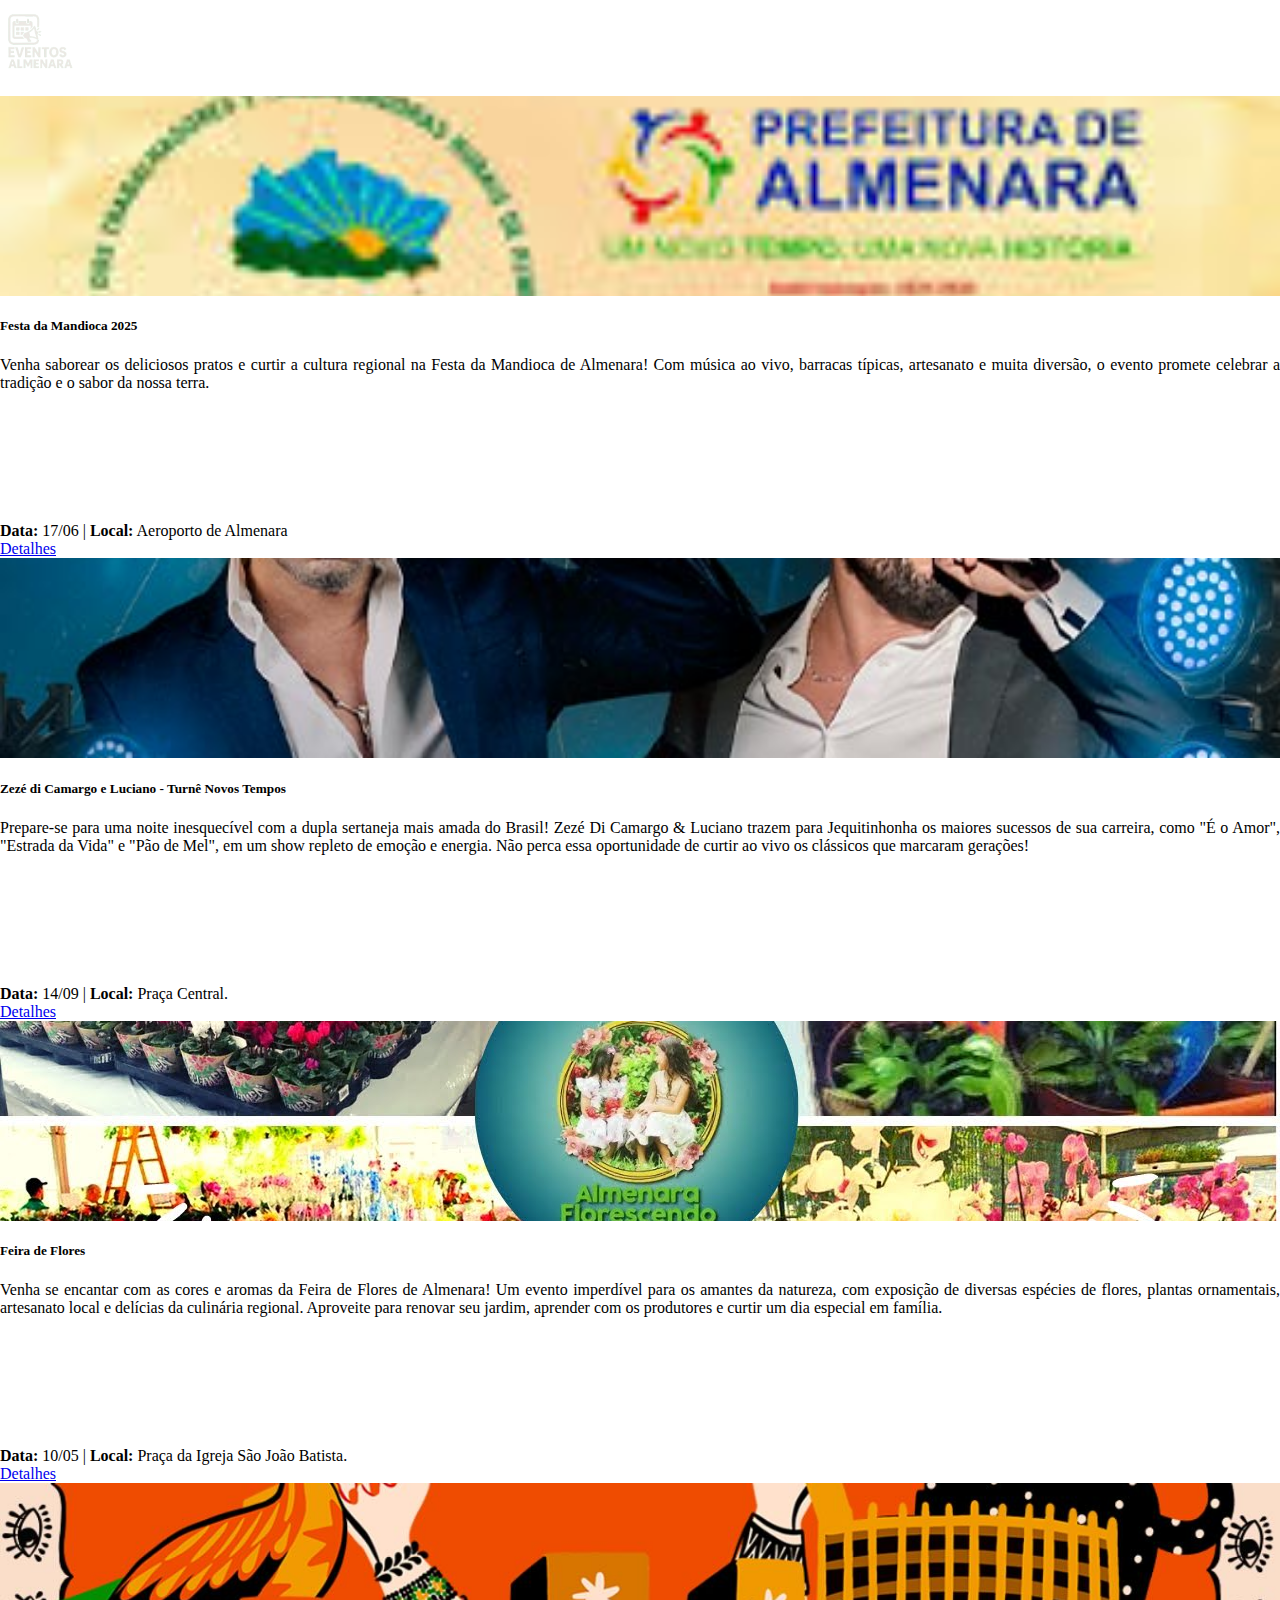
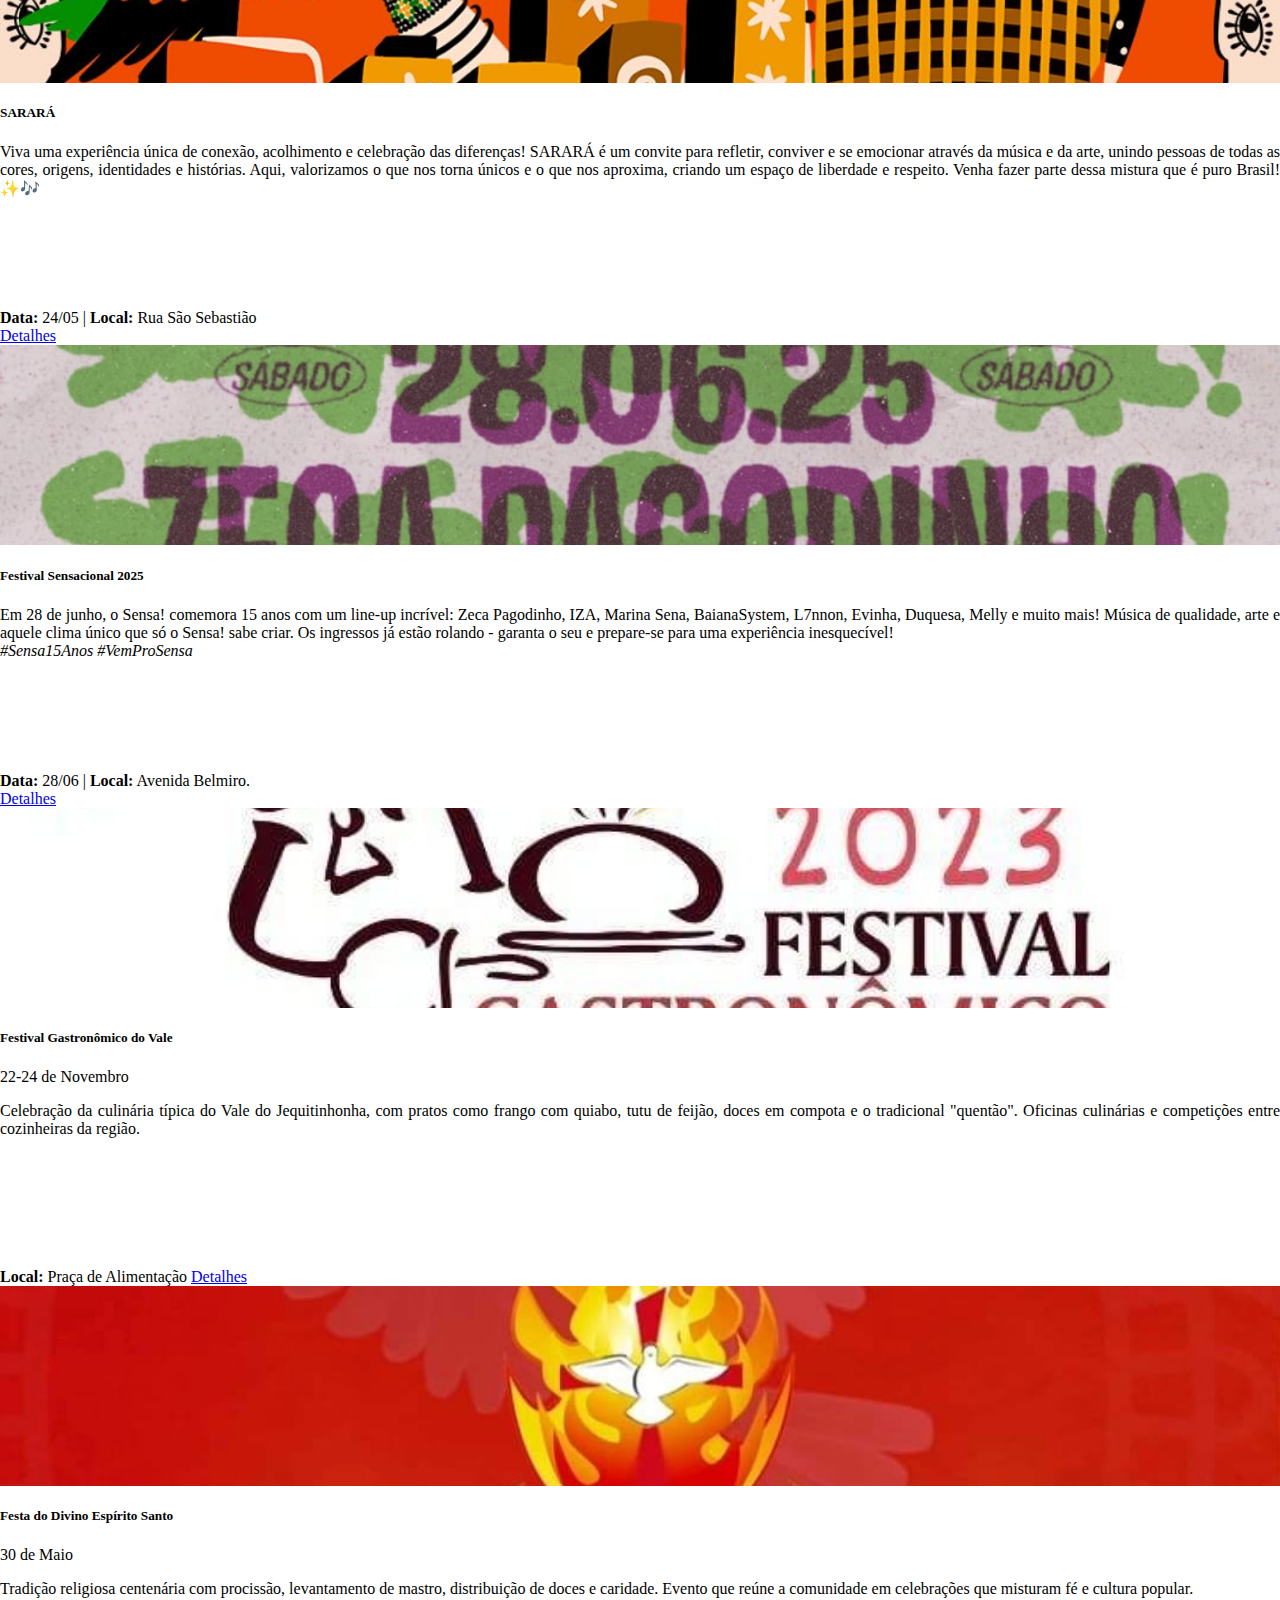
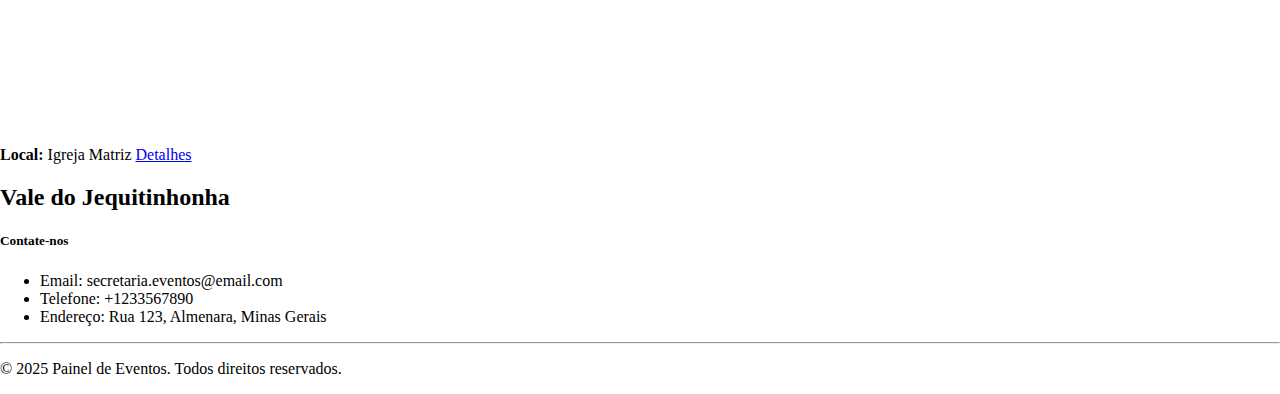
<file: index.html>
<!DOCTYPE html>
<html lang="pt-br">
    <head>
        <meta charset="UTF-8" />
        <meta name="viewport" content="width=device-width, initial-scale=1.0" />
        <link
            href="https://cdn.jsdelivr.net/npm/bootstrap@5.3.6/dist/css/bootstrap.min.css"
            rel="stylesheet"
            integrity="sha384-4Q6Gf2aSP4eDXB8Miphtr37CMZZQ5oXLH2yaXMJ2w8e2ZtHTl7GptT4jmndRuHDT"
            crossorigin="anonymous"
        />
        <link rel="stylesheet" href="./style.css" />
        <script
            src="https://cdn.jsdelivr.net/npm/bootstrap@5.3.6/dist/js/bootstrap.bundle.min.js"
            integrity="sha384-j1CDi7MgGQ12Z7Qab0qlWQ/Qqz24Gc6BM0thvEMVjHnfYGF0rmFCozFSxQBxwHKO"
            crossorigin="anonymous"
        ></script>
        <script src="./script.js" defer></script>
        <title>Boas Vindas!</title>
    </head>
    <body>
        <header style="height: 6rem">
            <nav
                id="navbar-example2"
                class="navbar bg-success px-3 mb-3 d-flex justify-content-start gap-3 h-100"
            >
                <a
                    class="navbar-brand text-light d-flex align-items-center gap-2"
                    href="#"
                >
                    <img
                        src="./assets/Logo_de_Eventos_Almenara.png"
                        alt="Logo Eventos"
                        class="img-fluid"
                        style="max-height: 80px"
                    />
                </a>
                <ul class="nav nav-pills">
                    <li class="nav-item">
                        <a
                            class="nav-link text-light fw-bold fs-5"
                            href="javascript: redirect('/')"
                            >Início</a
                        >
                    </li>
                </ul>
            </nav>
        </header>
        <main class="px-3 px-md-5 my-5">
            <div class="container-fluid">
                <div class="row g-4 justify-content-center">
                    <div class="col-xl-3 col-lg-4 col-md-6 col-sm-12 card-item">
                        <div class="card h-100">
                            <img
                                src="./assets/festa-da-mandioca.jpeg"
                                class="card-img-top"
                                alt="Festa da Mandioca - Almenara MG"
                                title="Festa da Mandioca - Almenara MG"
                            />
                            <div class="card-body d-flex flex-column">
                                <h5 class="card-title fw-bolder">
                                    Festa da Mandioca 2025
                                </h5>
                                <p class="card-text">
                                    Venha saborear os deliciosos pratos e curtir
                                    a cultura regional na Festa da Mandioca de
                                    Almenara! Com música ao vivo, barracas
                                    típicas, artesanato e muita diversão, o
                                    evento promete celebrar a tradição e o sabor
                                    da nossa terra.<br />
                                </p>
                                <div class="mt-auto">
                                    <span class="d-block mb-2"
                                        ><b>Data: </b>17/06 |
                                        <b>Local:</b> Aeroporto de Almenara<br
                                    /></span>
                                    <a
                                        href="./pages/DetalhesFestaDaMandioca.html"
                                        class="btn btn-success w-100"
                                    >
                                        Detalhes</a
                                    >
                                </div>
                            </div>
                        </div>
                    </div>
                    <div class="col-xl-3 col-lg-4 col-md-6 col-sm-12 card-item">
                        <div class="card h-100">
                            <img
                                src="./assets/show-sertanejo.jpg"
                                class="card-img-top"
                                alt="Festa da Mandioca - Almenara MG"
                                title="Festa da Mandioca - Almenara MG"
                            />
                            <div class="card-body d-flex flex-column">
                                <h5 class="card-title fw-bolder">
                                    Zezé di Camargo e Luciano - Turnê Novos
                                    Tempos
                                </h5>
                                <p class="card-text">
                                    Prepare-se para uma noite inesquecível com a
                                    dupla sertaneja mais amada do Brasil! Zezé
                                    Di Camargo & Luciano trazem para
                                    Jequitinhonha os maiores sucessos de sua
                                    carreira, como "É o Amor", "Estrada da Vida"
                                    e "Pão de Mel", em um show repleto de emoção
                                    e energia. Não perca essa oportunidade de
                                    curtir ao vivo os clássicos que marcaram
                                    gerações!<br />
                                </p>
                                <div class="mt-auto">
                                    <span class="d-block mb-2"
                                        ><b>Data: </b>14/09 |
                                        <b>Local:</b> Praça Central.<br
                                    /></span>
                                    <a
                                        href="./pages/DetalhesZezeLuciano.html"
                                        class="btn btn-success w-100"
                                    >
                                        Detalhes</a
                                    >
                                </div>
                            </div>
                        </div>
                    </div>
                    <div class="col-xl-3 col-lg-4 col-md-6 col-sm-12 card-item">
                        <div class="card h-100">
                            <img
                                src="./assets/feira-de-flores.jpg"
                                class="card-img-top"
                                alt="Festa da Mandioca - Almenara MG"
                                title="Festa da Mandioca - Almenara MG"
                            />
                            <div class="card-body d-flex flex-column">
                                <h5 class="card-title fw-bolder">
                                    Feira de Flores
                                </h5>
                                <p class="card-text">
                                    Venha se encantar com as cores e aromas da
                                    Feira de Flores de Almenara! Um evento
                                    imperdível para os amantes da natureza, com
                                    exposição de diversas espécies de flores,
                                    plantas ornamentais, artesanato local e
                                    delícias da culinária regional. Aproveite
                                    para renovar seu jardim, aprender com os
                                    produtores e curtir um dia especial em
                                    família.<br />
                                </p>
                                <div class="mt-auto">
                                    <span class="d-block mb-2"
                                        ><b>Data: </b>10/05 |
                                        <b>Local:</b> Praça da Igreja São João
                                        Batista.<br
                                    /></span>
                                    <a
                                        href="./pages/DetalhesFeiraDasFlores.html"
                                        class="btn btn-success w-100"
                                    >
                                        Detalhes</a
                                    >
                                </div>
                            </div>
                        </div>
                    </div>
                    <div class="col-xl-3 col-lg-4 col-md-6 col-sm-12 card-item">
                        <div class="card h-100">
                            <img
                                src="./assets/sarara.jpg"
                                class="card-img-top"
                                alt="Festa da Mandioca - Almenara MG"
                                title="Festa da Mandioca - Almenara MG"
                            />
                            <div class="card-body d-flex flex-column">
                                <h5 class="card-title fw-bolder">SARARÁ</h5>
                                <p class="card-text">
                                    Viva uma experiência única de conexão,
                                    acolhimento e celebração das diferenças!
                                    SARARÁ é um convite para refletir, conviver
                                    e se emocionar através da música e da arte,
                                    unindo pessoas de todas as cores, origens,
                                    identidades e histórias. Aqui, valorizamos o
                                    que nos torna únicos e o que nos aproxima,
                                    criando um espaço de liberdade e respeito.
                                    Venha fazer parte dessa mistura que é puro
                                    Brasil! ✨🎶<br />
                                </p>
                                <div class="mt-auto">
                                    <span class="d-block mb-2"
                                        ><b>Data: </b>24/05 | <b>Local:</b> Rua
                                        São Sebastião <br
                                    /></span>
                                    <a
                                        href="./pages/DetalhesSarara.html"
                                        class="btn btn-success w-100"
                                    >
                                        Detalhes</a
                                    >
                                </div>
                            </div>
                        </div>
                    </div>
                    <div class="col-xl-3 col-lg-4 col-md-6 col-sm-12 card-item">
                        <div class="card h-100">
                            <img
                                src="./assets/festival-sensacional.jpg"
                                class="card-img-top"
                                alt="Festa da Mandioca - Almenara MG"
                                title="Festa da Mandioca - Almenara MG"
                            />
                            <div class="card-body d-flex flex-column">
                                <h5 class="card-title fw-bolder">
                                    Festival Sensacional 2025
                                </h5>
                                <p class="card-text">
                                    Em 28 de junho, o Sensa! comemora 15 anos
                                    com um line-up incrível: Zeca Pagodinho,
                                    IZA, Marina Sena, BaianaSystem, L7nnon,
                                    Evinha, Duquesa, Melly e muito mais! Música
                                    de qualidade, arte e aquele clima único que
                                    só o Sensa! sabe criar. Os ingressos já
                                    estão rolando - garanta o seu e prepare-se
                                    para uma experiência inesquecível!<br />

                                    <i>#Sensa15Anos</i> <i>#VemProSensa</i>
                                </p>
                                <div class="mt-auto">
                                    <span class="d-block mb-2"
                                        ><b>Data: </b>28/06 |
                                        <b>Local:</b> Avenida Belmiro. <br
                                    /></span>
                                    <a
                                        href="./pages/DetalhesFestival.html"
                                        class="btn btn-success w-100"
                                    >
                                        Detalhes</a
                                    >
                                </div>
                            </div>
                        </div>
                    </div>
                    <div class="col-xl-3 col-lg-4 col-md-6 col-sm-12 card-item">
                        <div class="card h-100">
                            <img
                                src="./assets/festival-gastronomico.jpg"
                                class="card-img-top"
                                alt="Festival Gastronômico de Almenara"
                            />
                            <div class="card-body d-flex flex-column">
                                <h5 class="card-title fw-bolder">
                                    Festival Gastronômico do Vale
                                </h5>
                                <span class="event-date mb-2"
                                    >22-24 de Novembro</span
                                >
                                <p class="card-text">
                                    Celebração da culinária típica do Vale do
                                    Jequitinhonha, com pratos como frango com
                                    quiabo, tutu de feijão, doces em compota e o
                                    tradicional "quentão". Oficinas culinárias e
                                    competições entre cozinheiras da região.
                                </p>
                                <div class="mt-auto">
                                    <span class="d-block mb-2"
                                        ><b>Local:</b> Praça de
                                        Alimentação</span
                                    >
                                    <a
                                        href="./pages/DetalhesGastronomico.html"
                                        class="btn btn-success w-100"
                                    >
                                        Detalhes</a
                                    >
                                </div>
                            </div>
                        </div>
                    </div>
                    <div class="col-xl-3 col-lg-4 col-md-6 col-sm-12 card-item">
                        <div class="card h-100">
                            <img
                                src="./assets/festa-do-divino.jpg"
                                class="card-img-top"
                                alt="Festa do Divino em Almenara"
                            />
                            <div class="card-body d-flex flex-column">
                                <h5 class="card-title fw-bolder">
                                    Festa do Divino Espírito Santo
                                </h5>
                                <span class="event-date mb-2">30 de Maio</span>
                                <p class="card-text">
                                    Tradição religiosa centenária com procissão,
                                    levantamento de mastro, distribuição de
                                    doces e caridade. Evento que reúne a
                                    comunidade em celebrações que misturam fé e
                                    cultura popular.
                                </p>
                                <div class="mt-auto">
                                    <span class="d-block mb-2"
                                        ><b>Local:</b> Igreja Matriz</span
                                    >
                                    <a
                                        href="./pages/DetalhesFestaDoDivino.html"
                                        class="btn btn-success w-100"
                                    >
                                        Detalhes</a
                                    >
                                </div>
                            </div>
                        </div>
                    </div>
                </div>
            </div>
        </main>
        <footer class="footer bg-success py-4">
            <div class="container">
                <div class="row text-center text-md-start">
                    <div class="col-12 col-md-4 mb-4 mb-md-0">
                        <h2 class="text-light">Vale do Jequitinhonha</h2>
                    </div>
                    <div class="col-12 col-md-4 offset-md-4">
                        <h5 class="text-light">Contate-nos</h5>
                        <ul class="list-unstyled text-light">
                            <li>Email: secretaria.eventos@email.com</li>
                            <li>Telefone: +1233567890</li>
                            <li>Endereço: Rua 123, Almenara, Minas Gerais</li>
                        </ul>
                    </div>
                </div>
                <hr class="my-4 bg-light" />
                <div class="row">
                    <div class="col-12">
                        <p class="text-light text-center mb-0">
                            &copy; 2025 Painel de Eventos. Todos direitos
                            reservados.
                        </p>
                    </div>
                </div>
            </div>
        </footer>
    </body>
</html>
</file>
<file: style.css>
body {
    display: flex;
    flex-direction: column;
    min-height: 100vh;
    margin: 0;
}

main {
    flex: 1;
}

.card {
    height: 100%;
    display: flex;
    flex-direction: column;
}

.card-img-top {
    height: 200px;
    object-fit: cover;
}

.card-body {
    flex: 1;
}

.card-text {
    min-height: 150px;
    text-align: justify;
}

.img {
    aspect-ratio: 1 / 1;
}

@media (max-width: 992px) {
    .card-item {
        width: 45% !important;
    }
}

@media (max-width: 768px) {
    .card-item {
        width: 100% !important;
    }

    .footer {
        padding: 2rem 0;
    }

    .footer h2 {
        font-size: 1.5rem;
        margin-bottom: 1rem;
    }

    .footer h5 {
        font-size: 1.2rem;
        margin-bottom: 1rem;
    }

    .footer ul {
        padding-left: 0;
    }

    .footer li {
        margin-bottom: 0.5rem;
    }

    @media (max-width: 768px) {
        .footer .row {
            flex-direction: column;
            text-align: center;
        }

        .footer .col-md-3,
        .footer .col-md-4 {
            width: 100%;
            margin-bottom: 1.5rem;
        }

        .footer h2,
        .footer h5 {
            text-align: center;
        }
    }

    @media (max-width: 576px) {
        .footer {
            padding: 1.5rem 0;
        }

        .footer h2 {
            font-size: 1.3rem;
        }

        .footer h5 {
            font-size: 1.1rem;
        }
    }
}
</file>
